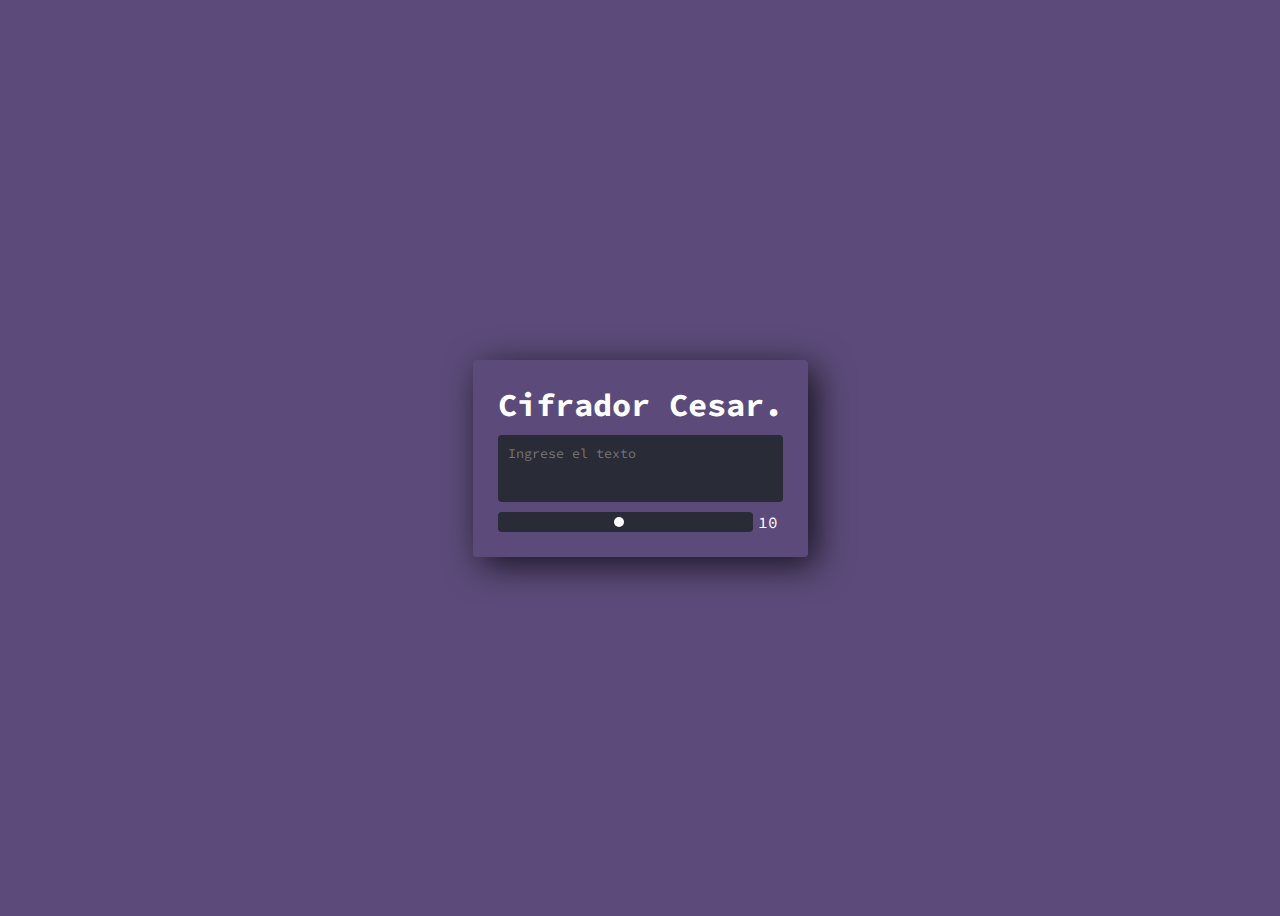
<file: index.html>
<!DOCTYPE html>
<html lang="en">
<head>
    <meta charset="UTF-8">
    <meta http-equiv="X-UA-Compatible" content="IE=edge">
    <meta name="viewport" content="width=device-width, initial-scale=1.0">
    <title>Cifrador Cesar</title>
    <link href="index.css" rel="stylesheet " />
    <script src="index.js" type="text/javascript" defer></script>
</head>
<body>
    <main>
        <h1>Cifrador Cesar.</h1>
        <form id="cifrador" autocomplete="off">
            <input id="input-original" spellcheck="false" placeholder="Ingrese el texto" type="text" name="text">
        </form>
        <div id="resultado"></div>
        <div class="rango">
            <input id="rango" type="range" value="10" min="1" max="20" oninput="this.nextElementSibling.value = this.value">
            <output>10</output>
        </div>
    </main>
</body>
</html>
</file>
<file: index.css>
@import url('https://fonts.googleapis.com/css2?family=Source+Code+Pro:wght@500&display=swap');

:root {
    --color-terminal: #292b36;
    --borde-redondo: 4px;
}

* {
    font-family: 'Source Code Pro', monospace;
}

body {
    height: 100vh;
    display: flex;
    justify-content: center;
    align-items: center;
    background-color: #5c4b7a;
    color: white;
}

input, button {
    border: none;
    outline: none;
}

main {
    padding: 25px;
    box-shadow: 8px 8px 35px 0px rgb(0 0 0 / 75%);
    border-radius: var(--borde-redondo);
}

h1 {
    margin: 0;
}

#input-original, #resultado {
    background-color: var(--color-terminal);
    width: -webkit-fill-available;
}

#input-original {
    margin: 10px 0 0;
    padding: 10px;
    color: white;
    border-top-left-radius: var(--borde-redondo);
    border-top-right-radius: var(--borde-redondo);
}

#resultado {
    height: 20px;
    color: #5af78d;
    padding: 0 10px 10px;
    border-bottom-left-radius: var(--borde-redondo);
    border-bottom-right-radius: var(--borde-redondo);
}

.rango {
    margin-top: 10px;
    display: grid;
    grid-template-columns: 1fr 30px;
    text-align: center;
    align-items: center;
}

input[type='range'] {
    -webkit-appearance: none;
    border-radius: var(--borde-redondo);
    background:var(--color-terminal);
    margin: 0;
    padding: 0 5px;
    height: 20px;
}

input[type='range']::-webkit-slider-thumb {
    cursor: pointer;
    -webkit-appearance: none;
    background:white;
    border-radius: 50%;
    height:10px;
    width:10px;
}
</file>
